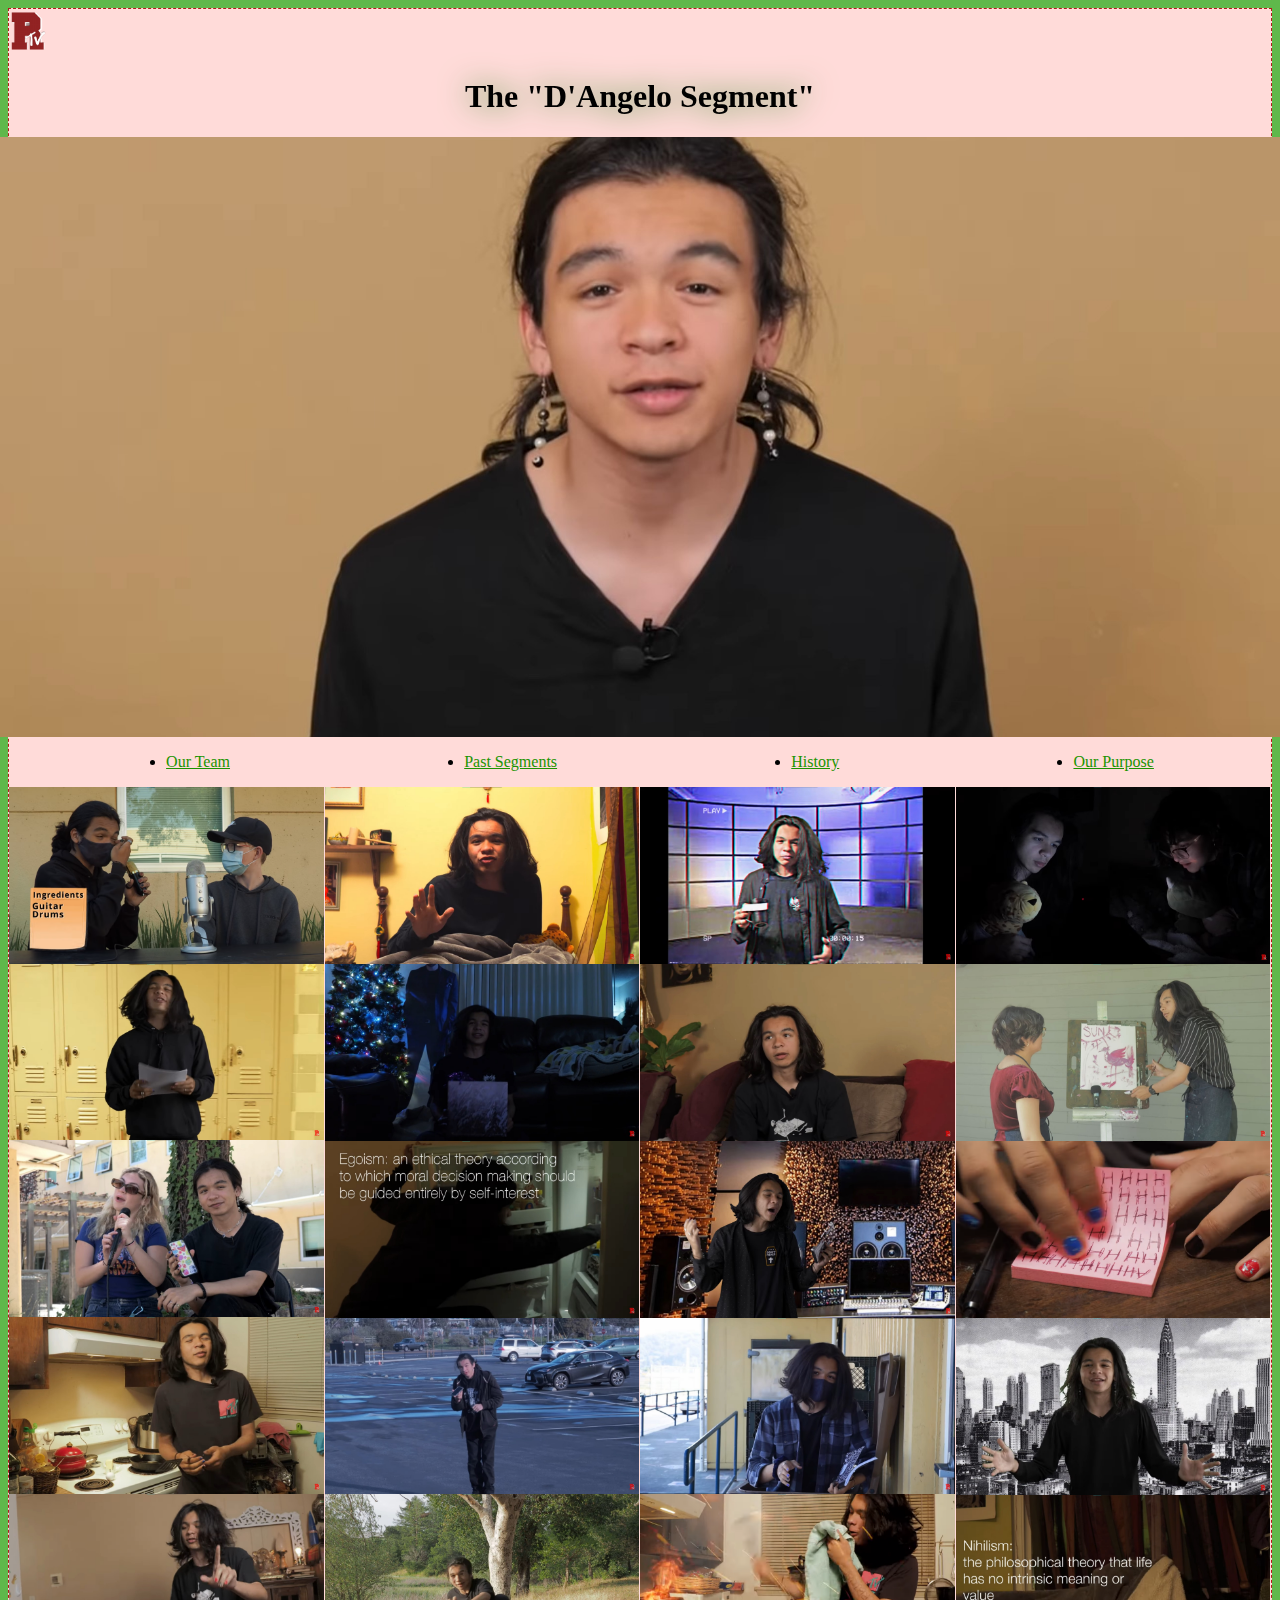
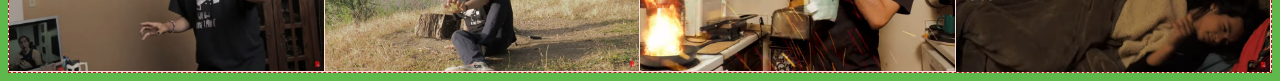
<file: index.html>
<!DOCTYPE html>
<html lang="en">

<head>
    <meta charset="UTF-8">
    <meta name="viewport" content="width=device-width, initial-scale=1.0">
    <title>The "D'Angelo Segment"</title>
    <link href="styles/main.css" rel="stylesheet">
    <link href="styles/overarching.css" rel="stylesheet"> 
</head>

<body>
    <div>
        <div>
            <img class="moving-rtv-logo" src="images/RtvLogo.png" alt="Redwood TV Logo">
        </div>
        <div class="flex flex-col"> <!--top of website-->
            <h1>The "D'Angelo Segment"</h1>
            <img id="banner" src="images/segmentImages/dloSegment1.jpg" alt="Image of D'Angelo"> <!--banner image-->
        </div>
        <ul id="page-list"> <!--list of pages-->
            <li><a href="/our-team.html">Our Team</a></li>
            <li><a href="/past-segments.html">Past Segments</a></li>
            <li><a href="/history.html">History</a></li>
            <li><a href="/our-purpose.html">Our Purpose</a></li>
        </ul>
        <div id="gallery-panel"> <!--Each div child of this one is a horizontal column with images of the D'Angelo segment-->
            <div class="main-gallery">
                <div class="no-border">
                    <img src="images/segmentImages/dloSegment2.png" alt="D'Angelo conducting an interview">
                    <img src="images/segmentImages/dloSegment3.jpg" alt="D'Angelo standing in front of lockers">
                    <img src="images/segmentImages/dloSegment4.jpg" alt="D'Angelo and Gabby in front of a tree">
                    <img src="images/segmentImages/dloSegment5.jpg" alt="D'Angelo in front of his stove">
                    <img src="images/segmentImages/dloSegment6.jpg" alt="D'Angelo holding up his pointer finger">
                </div>
            </div>
            <div class="main-gallery">
                <div class="no-border">
                    <img src="images/segmentImages/dloSegment7.jpg" alt="D'Angelo sitting up in bed">
                    <img src="images/segmentImages/dloSegment8.jpg" alt="D'Angelo on the living room floor on Christmas">
                    <img src="images/segmentImages/dloSegment9.jpg" alt="D'Angelo reaching into a fridge with the definition of Egoism above him">
                    <img src="images/segmentImages/dloSegment21.jpg" alt="D'Angelo in a parking lot">
                    <img src="images/segmentImages/dloSegment11.jpg" alt="D'Angelo sitting in front of a tree">
                </div>
            </div>
            <div class="main-gallery">
                <div class="no-border">
                    <img src="images/segmentImages/dloSegment12.jpg" alt="D'Angelo in front of an old game show type background">
                    <img src="images/segmentImages/dloSegment13.jpg" alt="D'Angelo on the couch">
                    <img src="images/segmentImages/dloSegment14.jpg" alt="D'Angelo in a music studio">
                    <img src="images/segmentImages/dloSegment15.jpg" alt="D'Angelo in a trash can">
                    <img src="images/segmentImages/dloSegment16.png" alt="D'Angelo putting out a fire in his egg cooking pan">
                </div>
            </div>
            <div class="main-gallery">
                <div class="no-border">
                    <img src="images/segmentImages/dloSegment17.jpg" alt="D'Angelo and Kim looking at screens in the dark">
                    <img src="images/segmentImages/dloSegment18.jpg" alt="D'Angelo and Kim talking in front of a painting">
                    <img src="images/segmentImages/dloSegment19.png" alt="D'Angelo writing AHHHHHHHHH on a post-it note">
                    <img src="images/segmentImages/dloSegment20.jpg" alt="D'Angelo in 1920s New York">
                    <img src="images/segmentImages/dloSegment10.jpg" alt="D'Angelo in bed with the definition of Nihilism above him">
                </div>
            </div>
        </div>
    </div>
    <!--maybe include a footer with all the pages and/or credits here if time-->
</body>

</html>
</file>
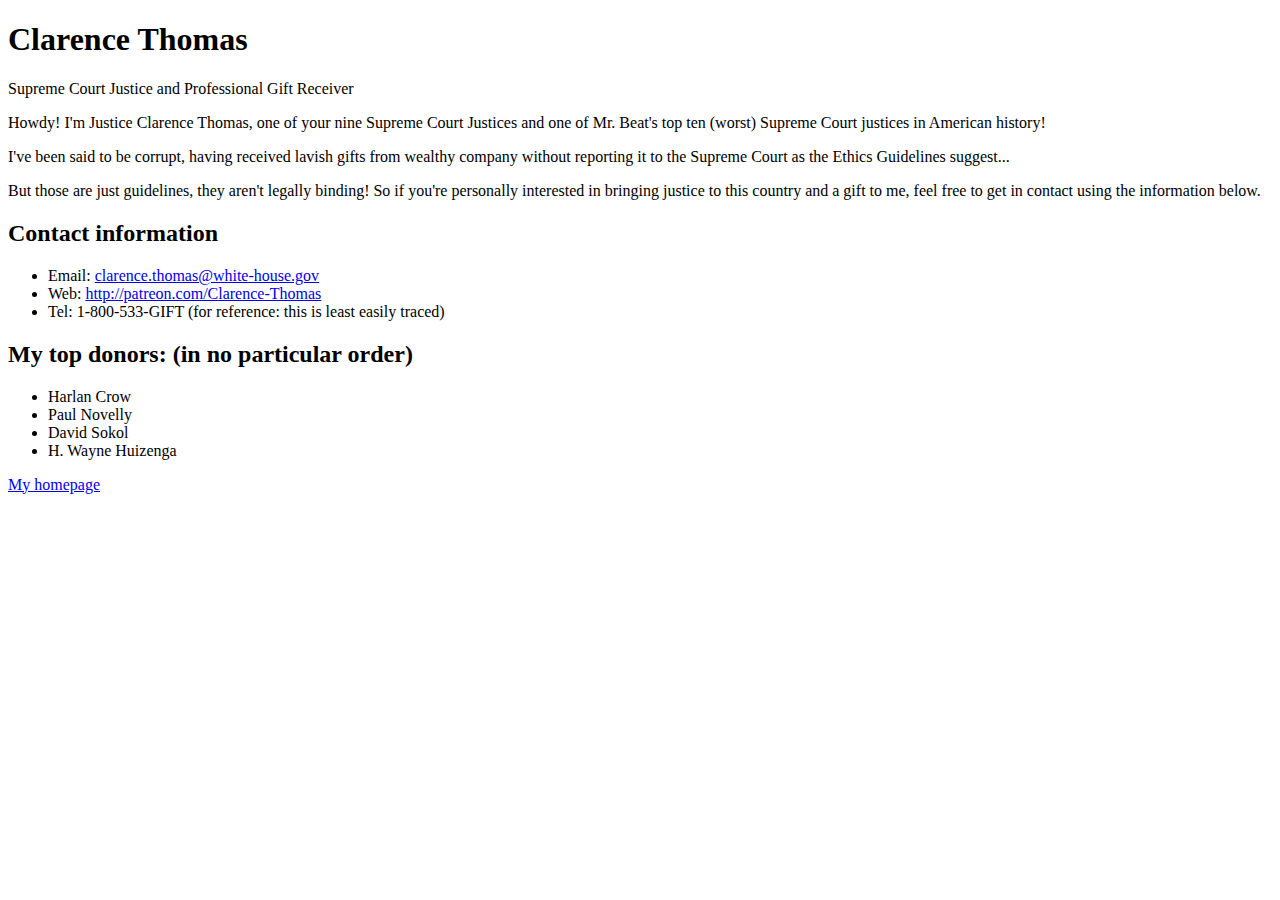
<file: about.html>
<!DOCTYPE html>
<html lang="en">
<head>
    <meta charset="UTF-8">
    <meta name="viewport" content="width=device-width, initial-scale=1.0">
    <title>About me</title>
    <link href="styles/main.css" rel="stylesheet">
</head>
<body>
    <h1>Clarence Thomas</h1>
    <div class="job-title">Supreme Court Justice and Professional Gift Receiver</div>
    <p>Howdy! I'm Justice Clarence Thomas, one of your nine Supreme Court Justices and one of Mr. Beat's top ten (worst) Supreme Court justices in American history!</p>
    
    <p>I've been said to be corrupt, having received lavish gifts from wealthy company without reporting it to the Supreme Court as the Ethics Guidelines suggest...</p>

    <p>But those are just guidelines, they aren't legally binding! So if you're personally interested in bringing justice to this country and a gift to me, feel free to get in contact using the information below.</p>
    
    <h2>Contact information</h2>
    <ul id="unordered-list">
      <li class="contact-list" id="top-list-item">Email: <a href="mailto:jane@example.com">clarence.thomas@white-house.gov</a></li>
      <li class="contact-list">Web: <a href="http://example.com">http://patreon.com/Clarence-Thomas</a></li>
      <li class="contact-list" id="bottom-list-item">Tel: 1-800-533-GIFT (for reference: this is least easily traced)</li>
    </ul>

    <h2>My top donors: (in no particular order)</h2>
    <ul id="ordered-list">
      <li class="donor-list" id="top-contact-item">Harlan Crow</li>
      <li class="donor-list">Paul Novelly</li>
      <li class="donor-list">David Sokol</li>
      <li class="donor-list" id="bottom-contact-item">H. Wayne Huizenga</li>
    </ul>
    <a href="/">My homepage</a>
</body>
</html>
</file>
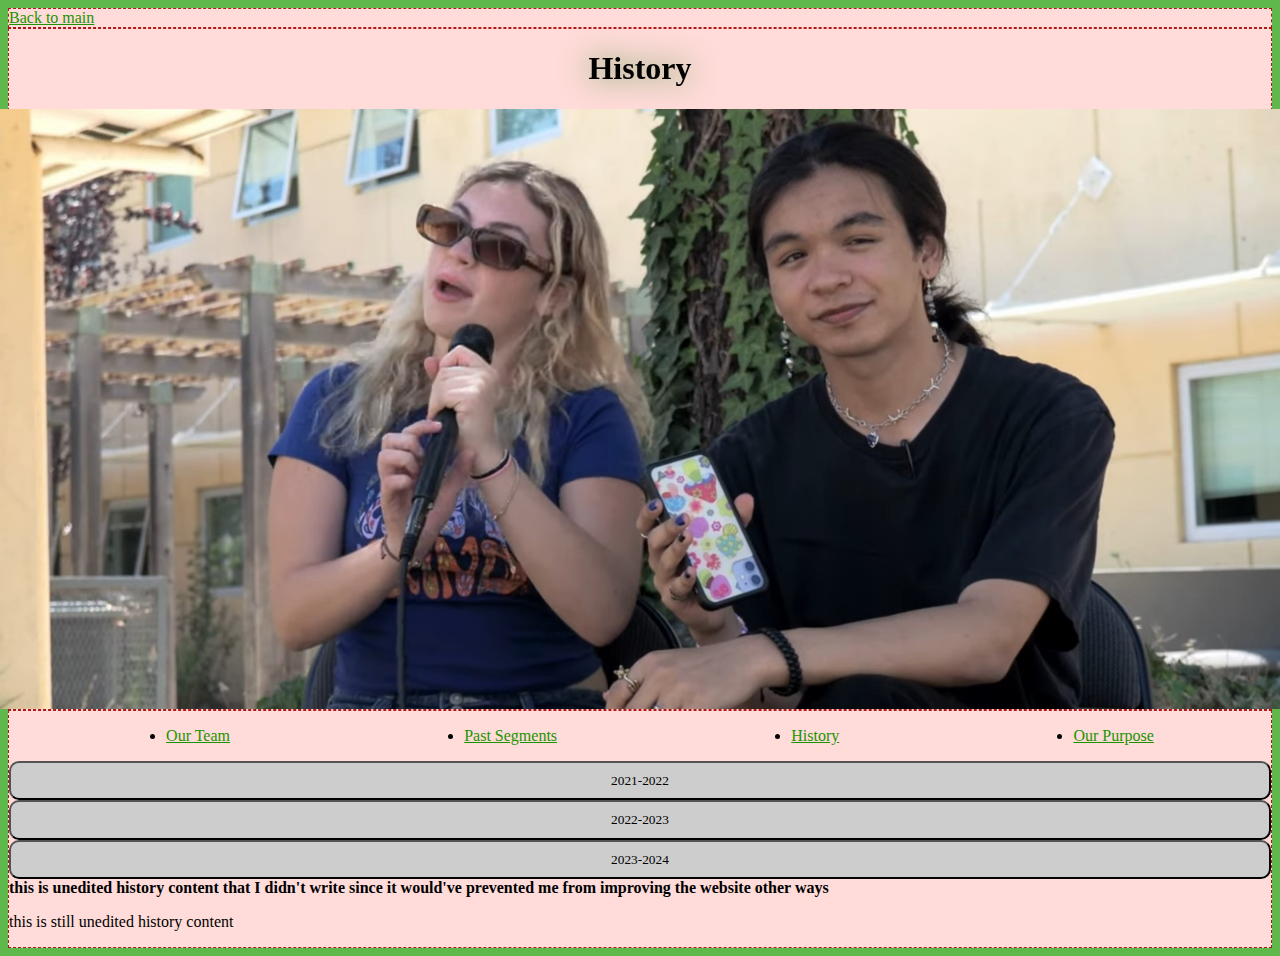
<file: history.html>
<!DOCTYPE html>
<html lang="en">

<head>
    <meta charset="UTF-8">
    <meta name="viewport" content="width=device-width, initial-scale=1.0">
    <title>History</title>
    <link href="styles/history.css" rel="stylesheet">
    <link href="styles/overarching.css" rel="stylesheet">
</head>
<body>
    <div>
        <a href="/index.html">Back to main</a> <!--return to main page-->
    </div>
    <div class="flex flex-col"> <!--top of website-->
        <h1>History</h1>
        <img id="banner" src="images/segmentImages/dloSegment4.jpg" alt="D'Angelo and Gabby in front of a tree"> <!--banner image-->
    </div>
    <div>
        <div>
            <ul id="page-list"> <!--list of pages-->
                <li><a href="/our-team.html">Our Team</a></li>
                <li><a href="/past-segments.html">Past Segments</a></li>
                <li><a href="/history.html">History</a></li>
                <li><a href="/our-purpose.html">Our Purpose</a></li>
            </ul>
        </div>
        <div id="history-buttons-div"> <!--this is the div that stores all of the history buttons-->
            <button class="history-buttons" id="2021Button">2021-2022</button>
            <button class="history-buttons" id="2022Button">2022-2023</button>
            <button class="history-buttons" id="2023Button">2023-2024</button>
        </div>
        <div id="history-content"> <!--this is the div that stores the history content that is changed in history.js-->
            <strong>this is unedited history content that I didn't write since it would've prevented me from improving the website other ways</strong>
            <p>this is still unedited history content</p>
        </div>
    </div>
    <script src="scripts/history.js"></script>
</body>
</html>
</file>
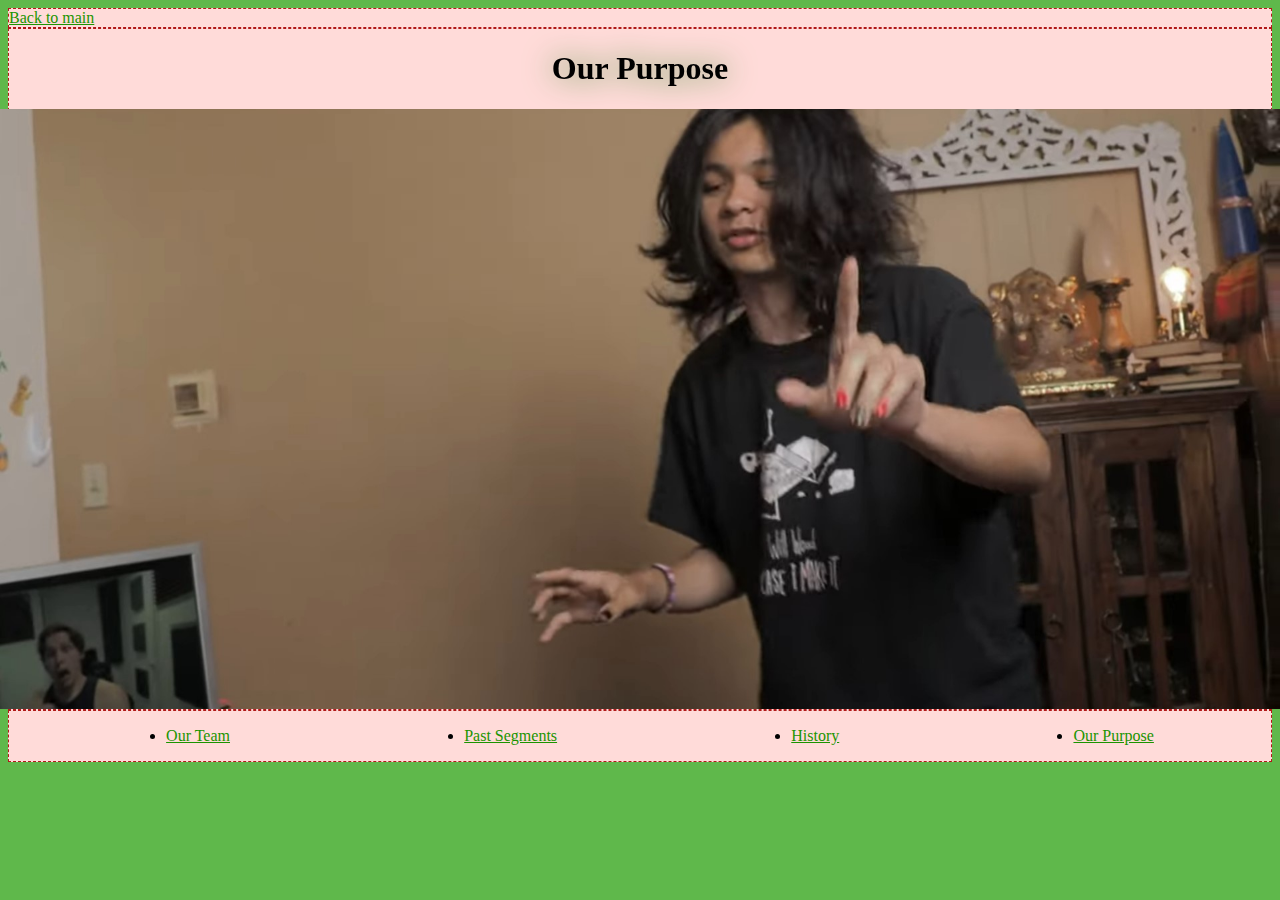
<file: our-purpose.html>
<!DOCTYPE html>
<html lang="en">

<head>
    <meta charset="UTF-8">
    <meta name="viewport" content="width=device-width, initial-scale=1.0">
    <title>Our Purpose</title>
    <link href="styles/main.css" rel="stylesheet">
    <link href="styles/overarching.css" rel="stylesheet">
</head>
<body>
    <div>
        <a href="/index.html">Back to main</a>
    </div>
    <div class="flex flex-col"> <!--top of website-->
        <h1>Our Purpose</h1>
        <img id="banner" src="images/segmentImages/dloSegment6.jpg" alt="D'Angelo holding up his pointer finger"> <!--banner image-->
    </div>
    <div>
        <ul id="page-list"> <!--list of pages-->
            <li><a href="/our-team.html">Our Team</a></li>
            <li><a href="/past-segments.html">Past Segments</a></li>
            <li><a href="/history.html">History</a></li>
            <li><a href="/our-purpose.html">Our Purpose</a></li>
        </ul>
    </div>
</body>
</html>
</file>
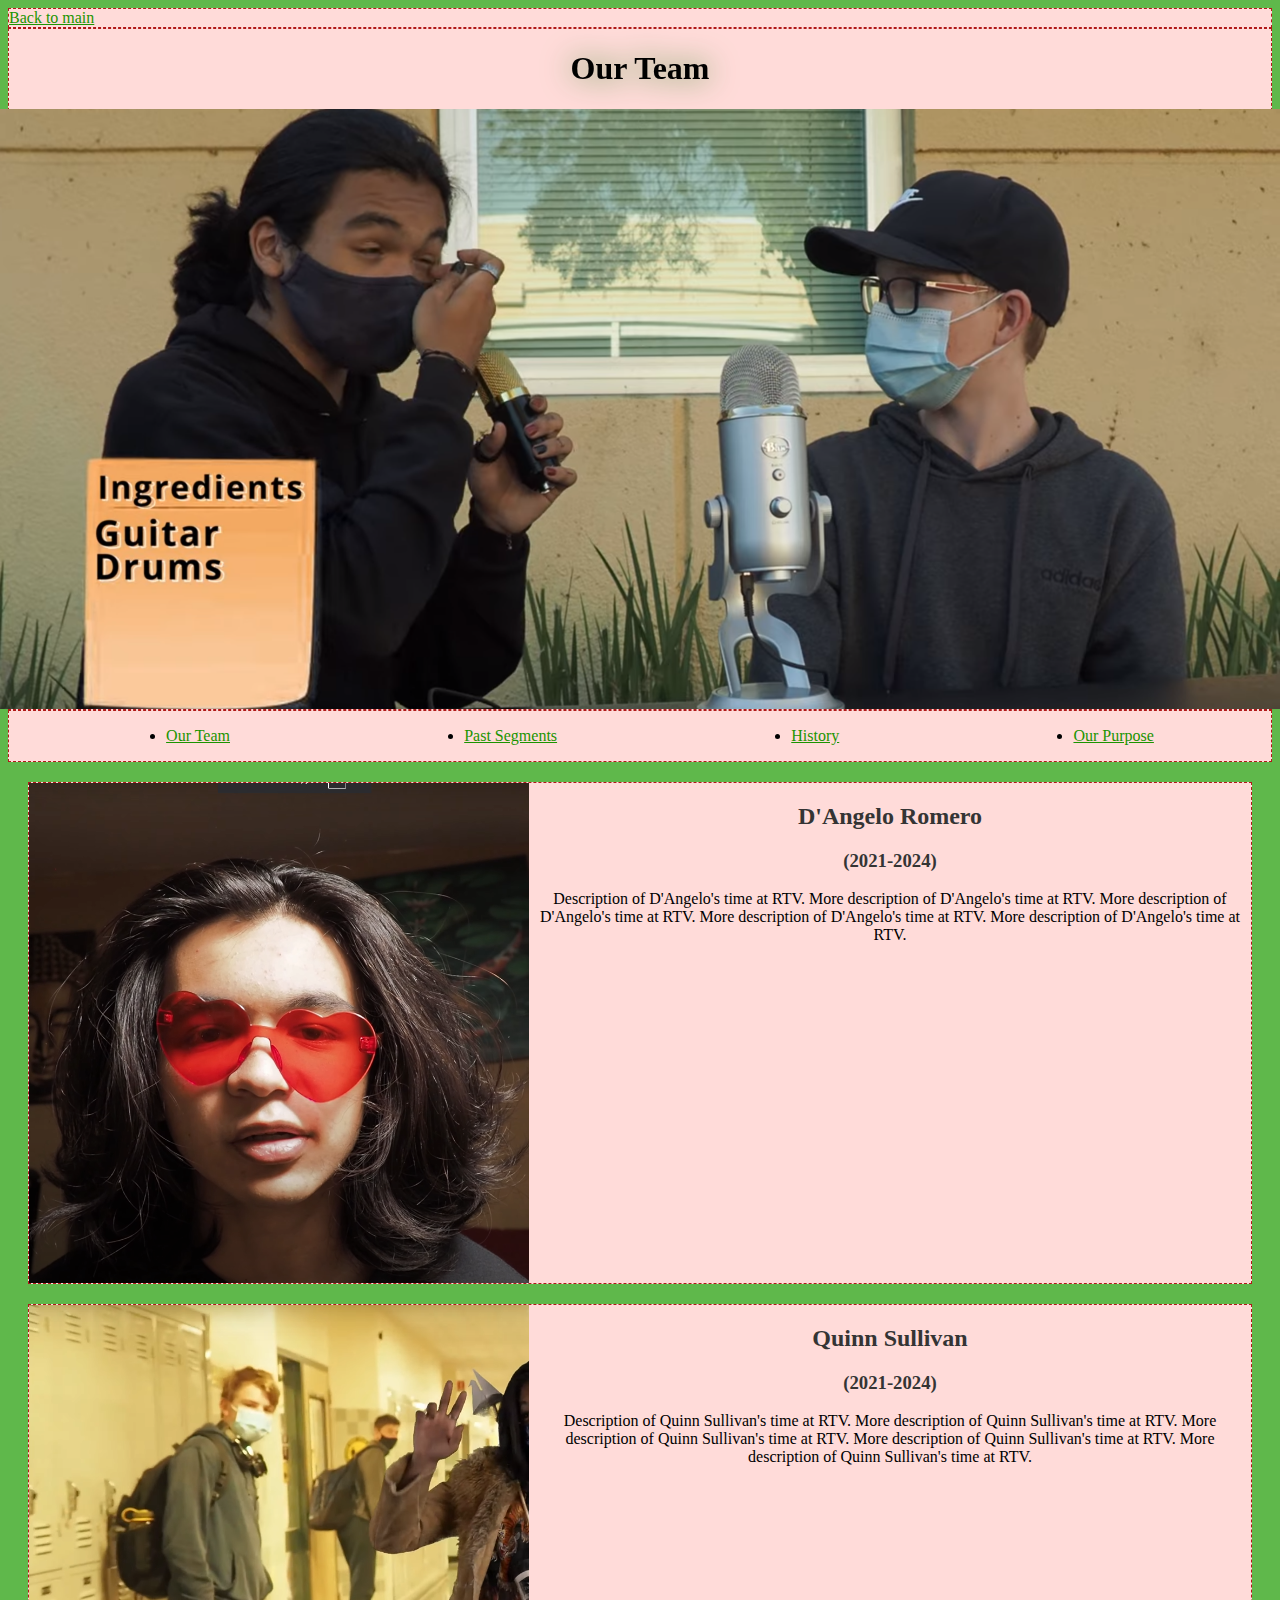
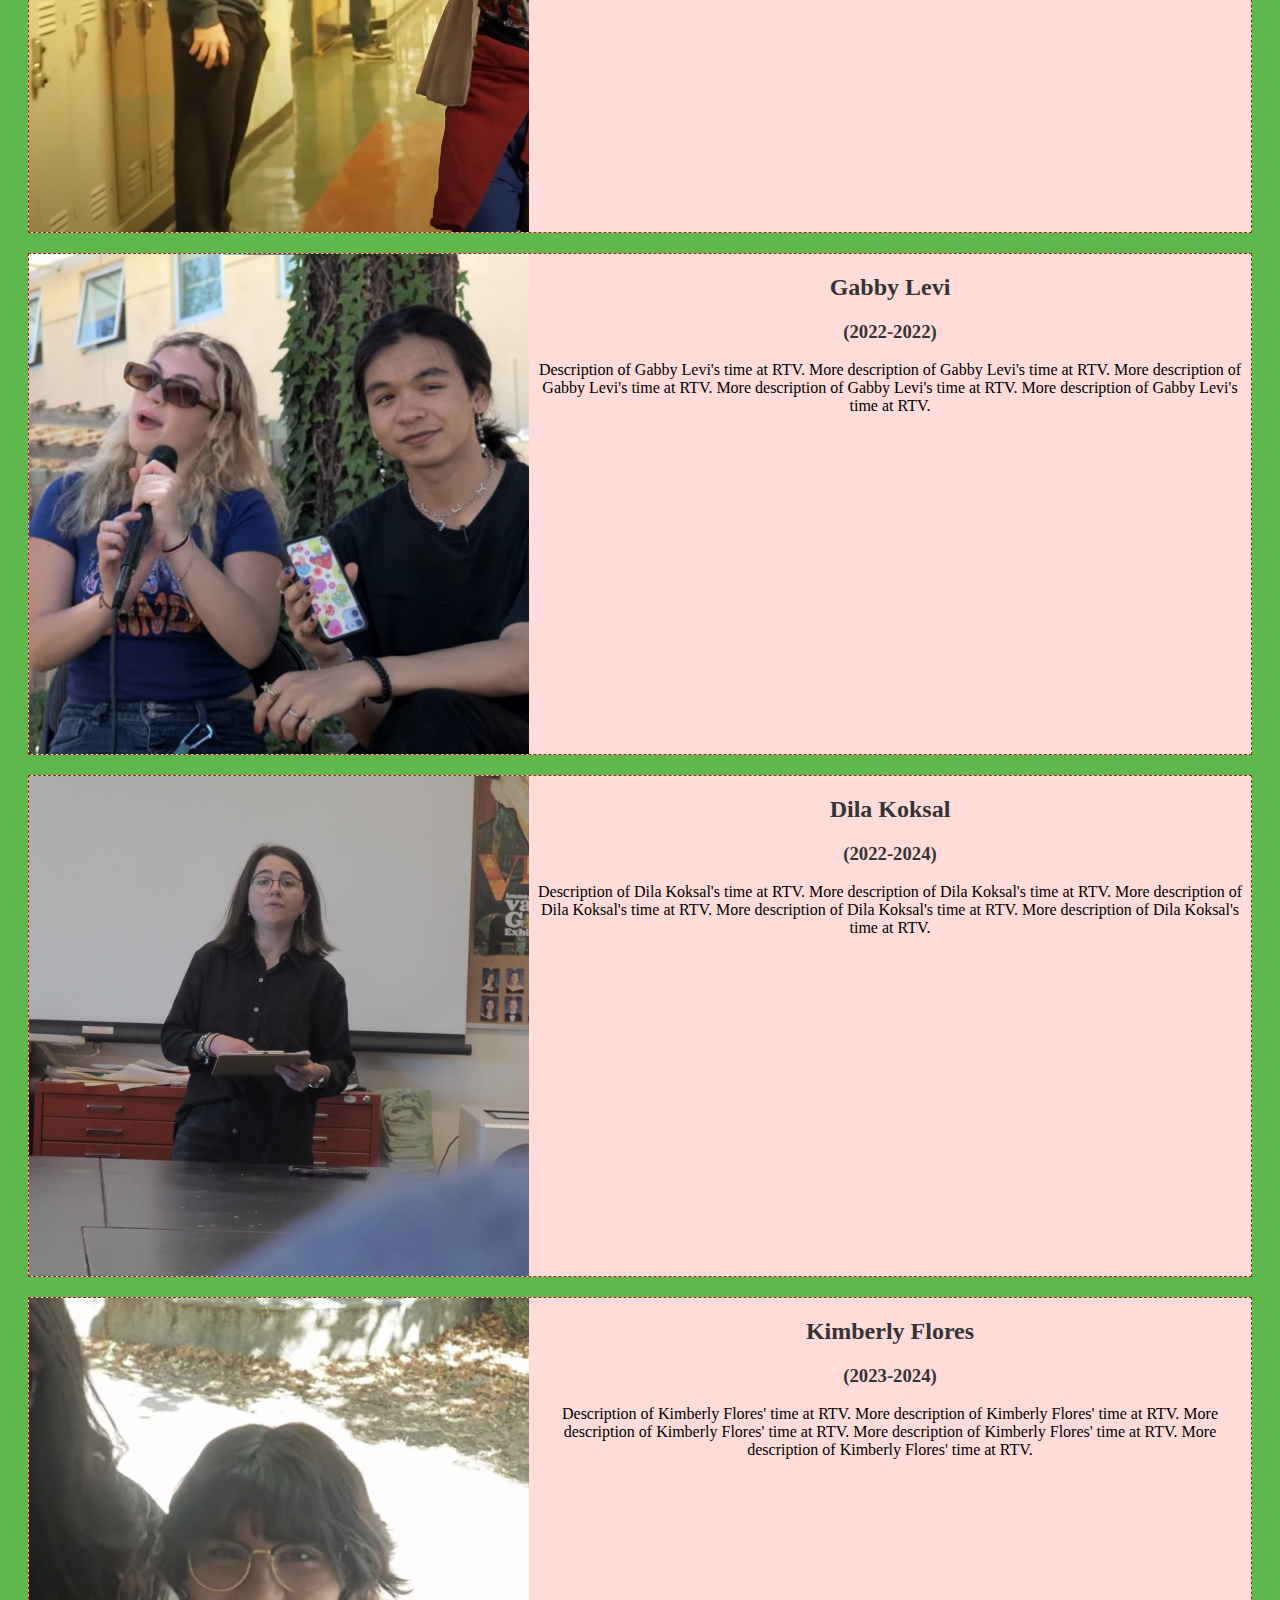
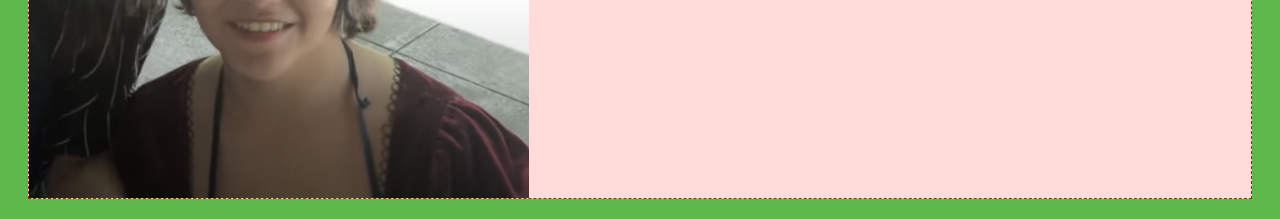
<file: our-team.html>
<!DOCTYPE html>
<html lang="en">

<head>
    <meta charset="UTF-8">
    <meta name="viewport" content="width=device-width, initial-scale=1.0">
    <title>Our Team</title>
    <link href="styles/our-team.css" rel="stylesheet">
    <link href="styles/overarching.css" rel="stylesheet">
</head>
<body>
    <div>
        <a href="/index.html">Back to main</a>
    </div>
    <div class="flex flex-col"> <!--top of website-->
        <h1>Our Team</h1>
        <img id="banner" src="images/segmentImages/dloSegment2.png" alt="D'Angelo conducting an interview"> <!--banner image-->
    </div>
    <div>
        <ul id="page-list"> <!--list of pages-->
            <li><a href="/our-team.html">Our Team</a></li>
            <li><a href="/past-segments.html">Past Segments</a></li>
            <li><a href="/history.html">History</a></li>
            <li><a href="/our-purpose.html">Our Purpose</a></li>
        </ul>
    </div>
    <div class="profile"> <!--each of these divs with the class "profile" has a picture of the person on the left with their name,-->
                          <!--dates of involvement, and description on the right-->
        <img class="profile-picture" src="images/segmentImages/dloProfile.png" alt="Profile picture of D'Angelo Romero">
        <div>
            <h2>D'Angelo Romero</h2>
            <h3>(2021-2024)</h3>
            <p>Description of D'Angelo's time at RTV. More description of D'Angelo's time at RTV. More description of D'Angelo's time at RTV. More description of D'Angelo's time at RTV. More description of D'Angelo's time at RTV. </p>
        </div>
    </div>
    <div class="profile">
        <img id="quinn-profile" src="images/segmentImages/quinnProfile.png" alt="Profile picture of Quinn Sullivan">
        <div>
            <h2>Quinn Sullivan</h2>
            <h3>(2021-2024)</h3>
            <p>Description of Quinn Sullivan's time at RTV. More description of Quinn Sullivan's time at RTV. More description of Quinn Sullivan's time at RTV. More description of Quinn Sullivan's time at RTV. More description of Quinn Sullivan's time at RTV. </p>
        </div>
    </div>
    <div class="profile">
        <img class="profile-picture" src="images/segmentImages/dloSegment4.jpg" alt="Profile picture of Gabby Levi">
        <div>
            <h2>Gabby Levi</h2>
            <h3>(2022-2022)</h3>
            <p>Description of Gabby Levi's time at RTV. More description of Gabby Levi's time at RTV. More description of Gabby Levi's time at RTV. More description of Gabby Levi's time at RTV. More description of Gabby Levi's time at RTV.</p>
        </div>
    </div>
    <div class="profile">
        <img class="profile-picture" src="images/segmentImages/dilaProfile.png" alt="Profile Picture of Dila Koksal">
        <div>
            <h2>Dila Koksal</h2>
            <h3>(2022-2024)</h3>
            <p>Description of Dila Koksal's time at RTV. More description of Dila Koksal's time at RTV. More description of Dila Koksal's time at RTV. More description of Dila Koksal's time at RTV. More description of Dila Koksal's time at RTV. </p>
        </div>
    </div>
    <div class="profile">
        <img class="profile-picture" src="images/segmentImages/kimProfile.png" alt="Profile Picture of Kimberly Flores">
        <div>
            <h2>Kimberly Flores</h2>
            <h3>(2023-2024)</h3>
            <p>Description of Kimberly Flores' time at RTV. More description of Kimberly Flores' time at RTV. More description of Kimberly Flores' time at RTV. More description of Kimberly Flores' time at RTV. More description of Kimberly Flores' time at RTV. </p>
        </div>
    </div>
</body>
</html>
</file>
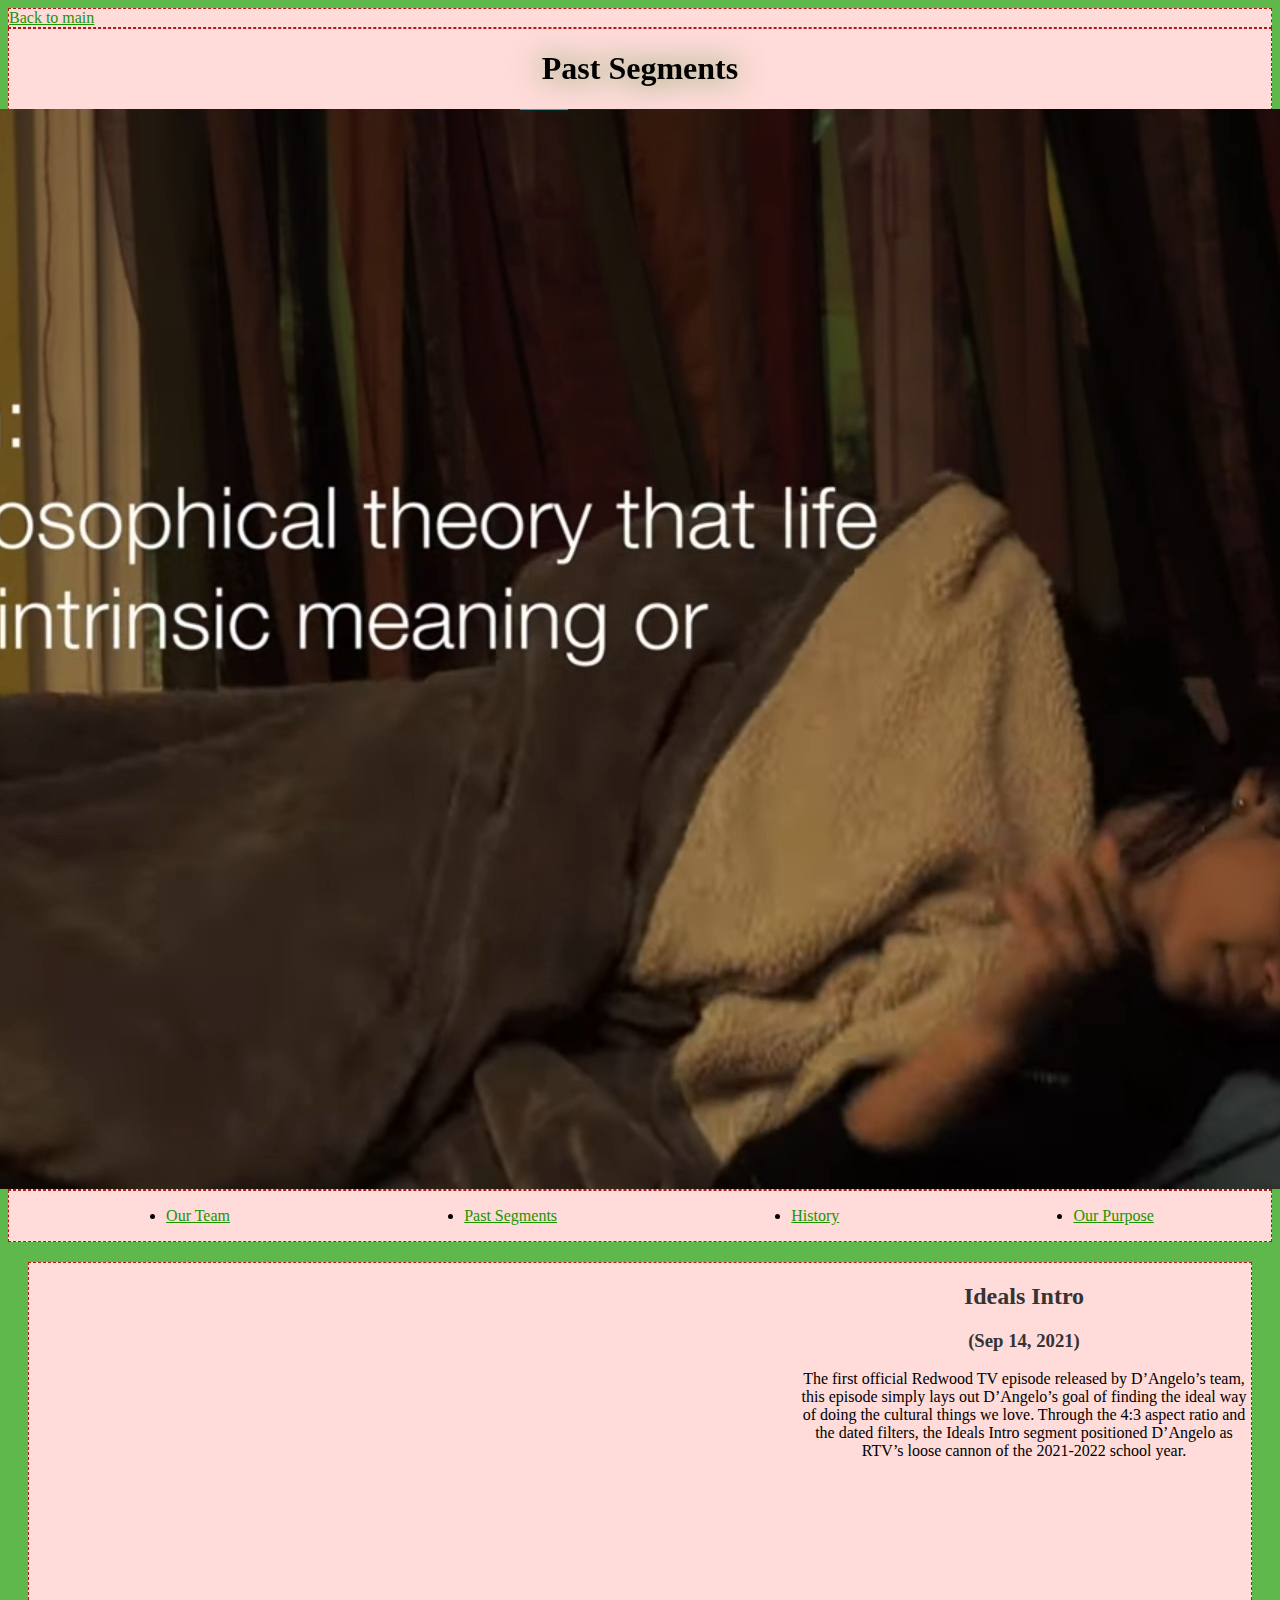
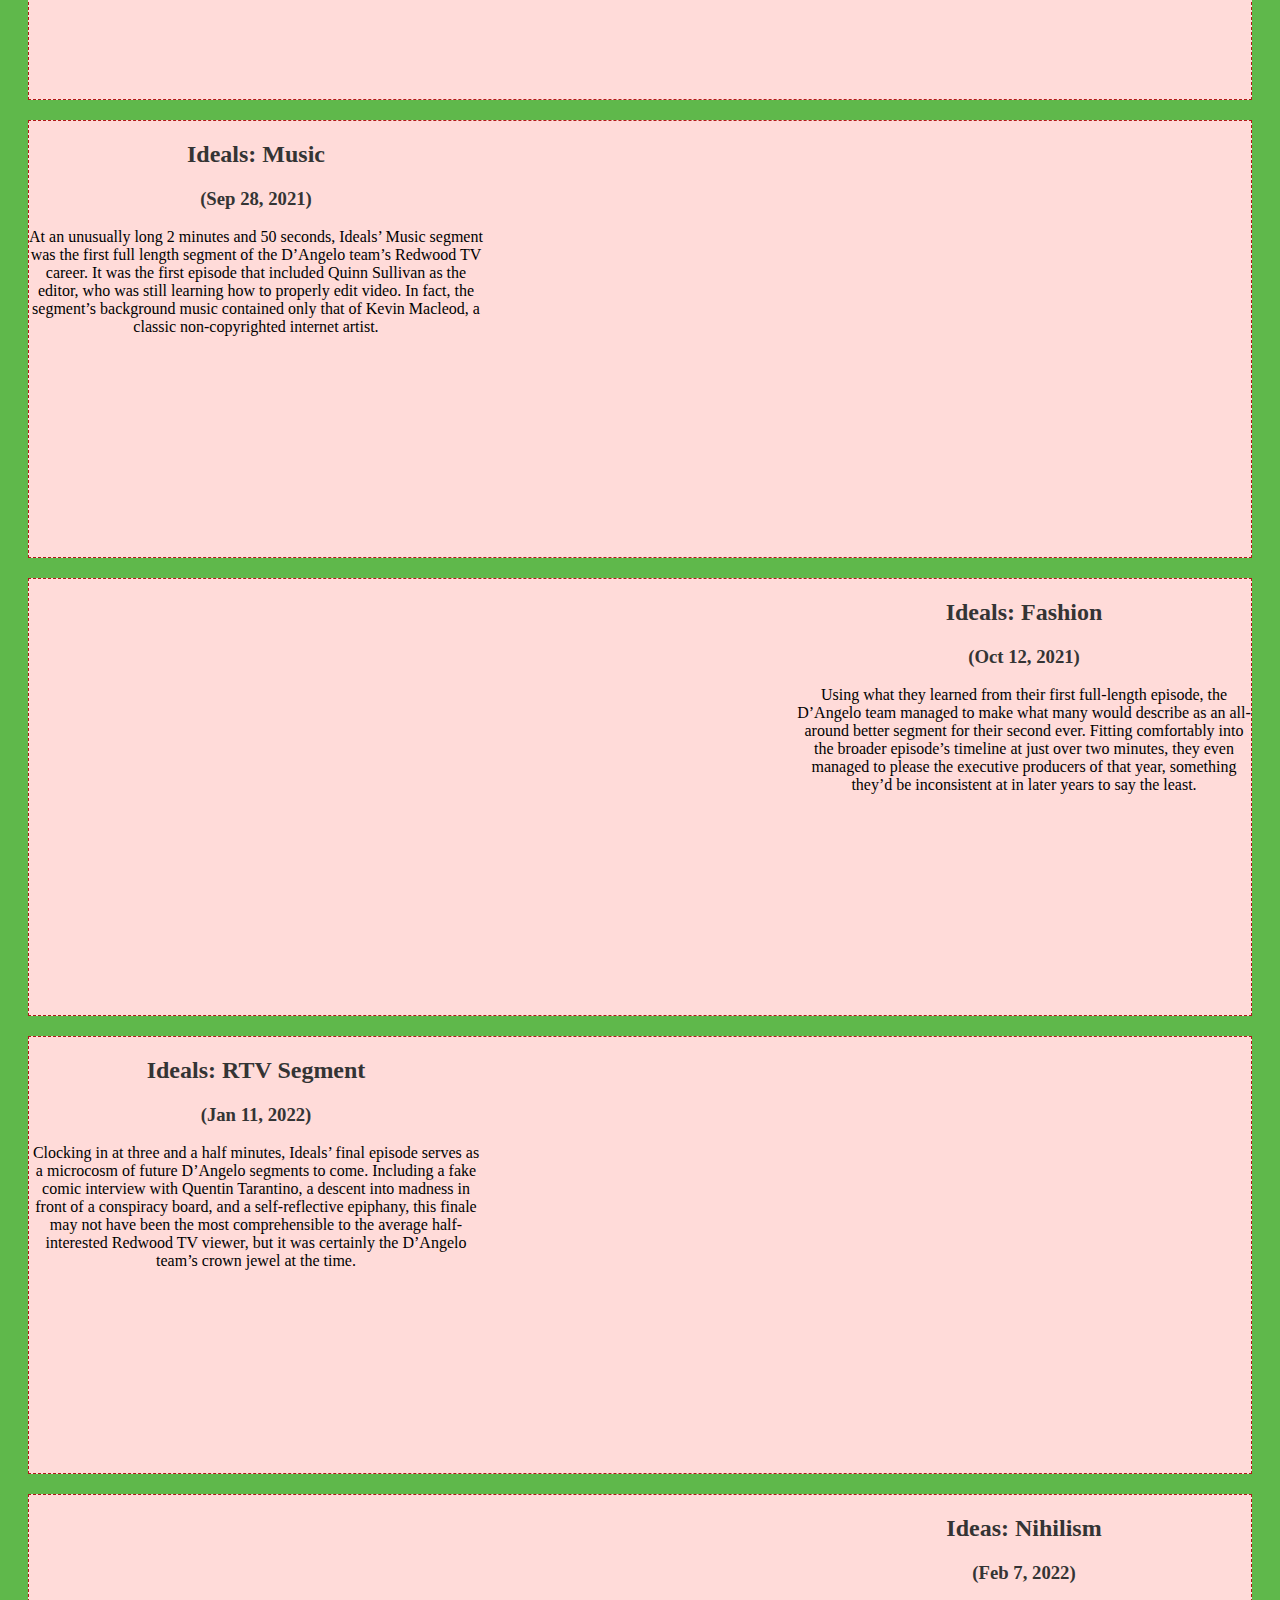
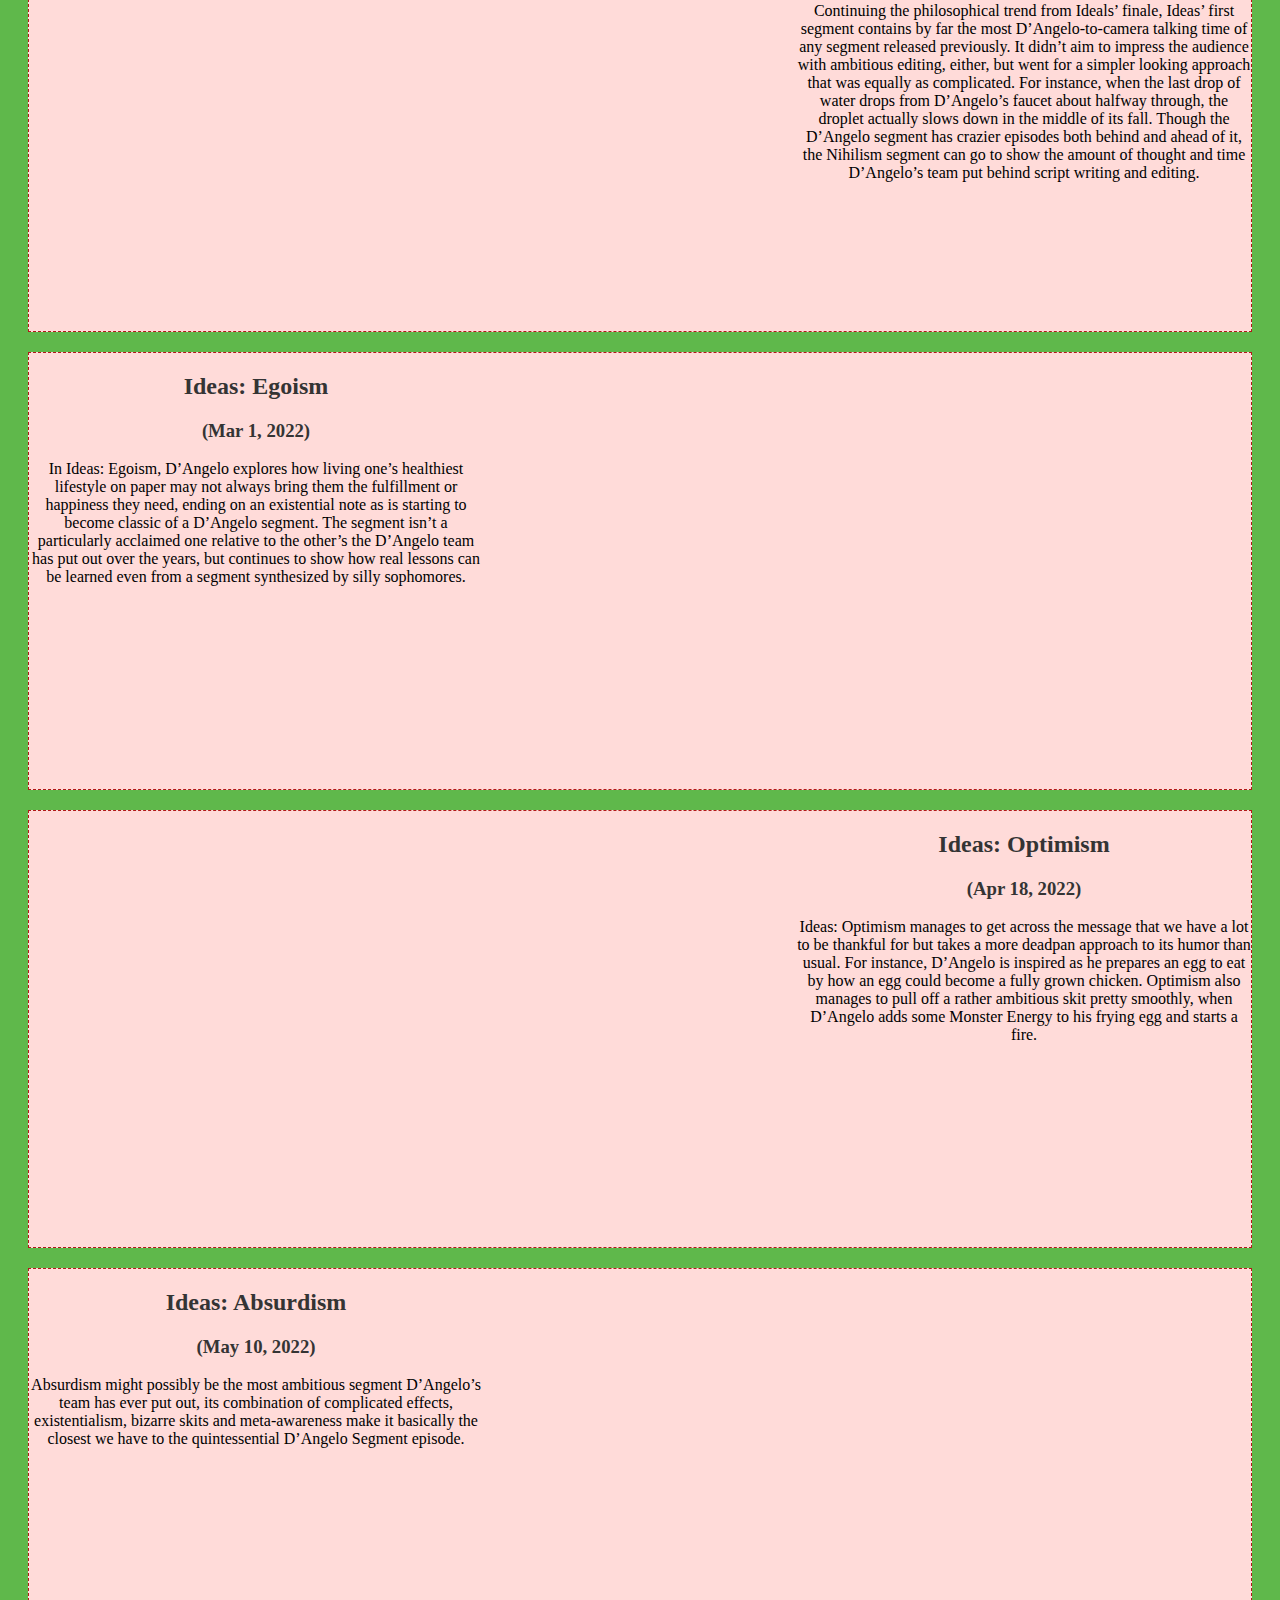
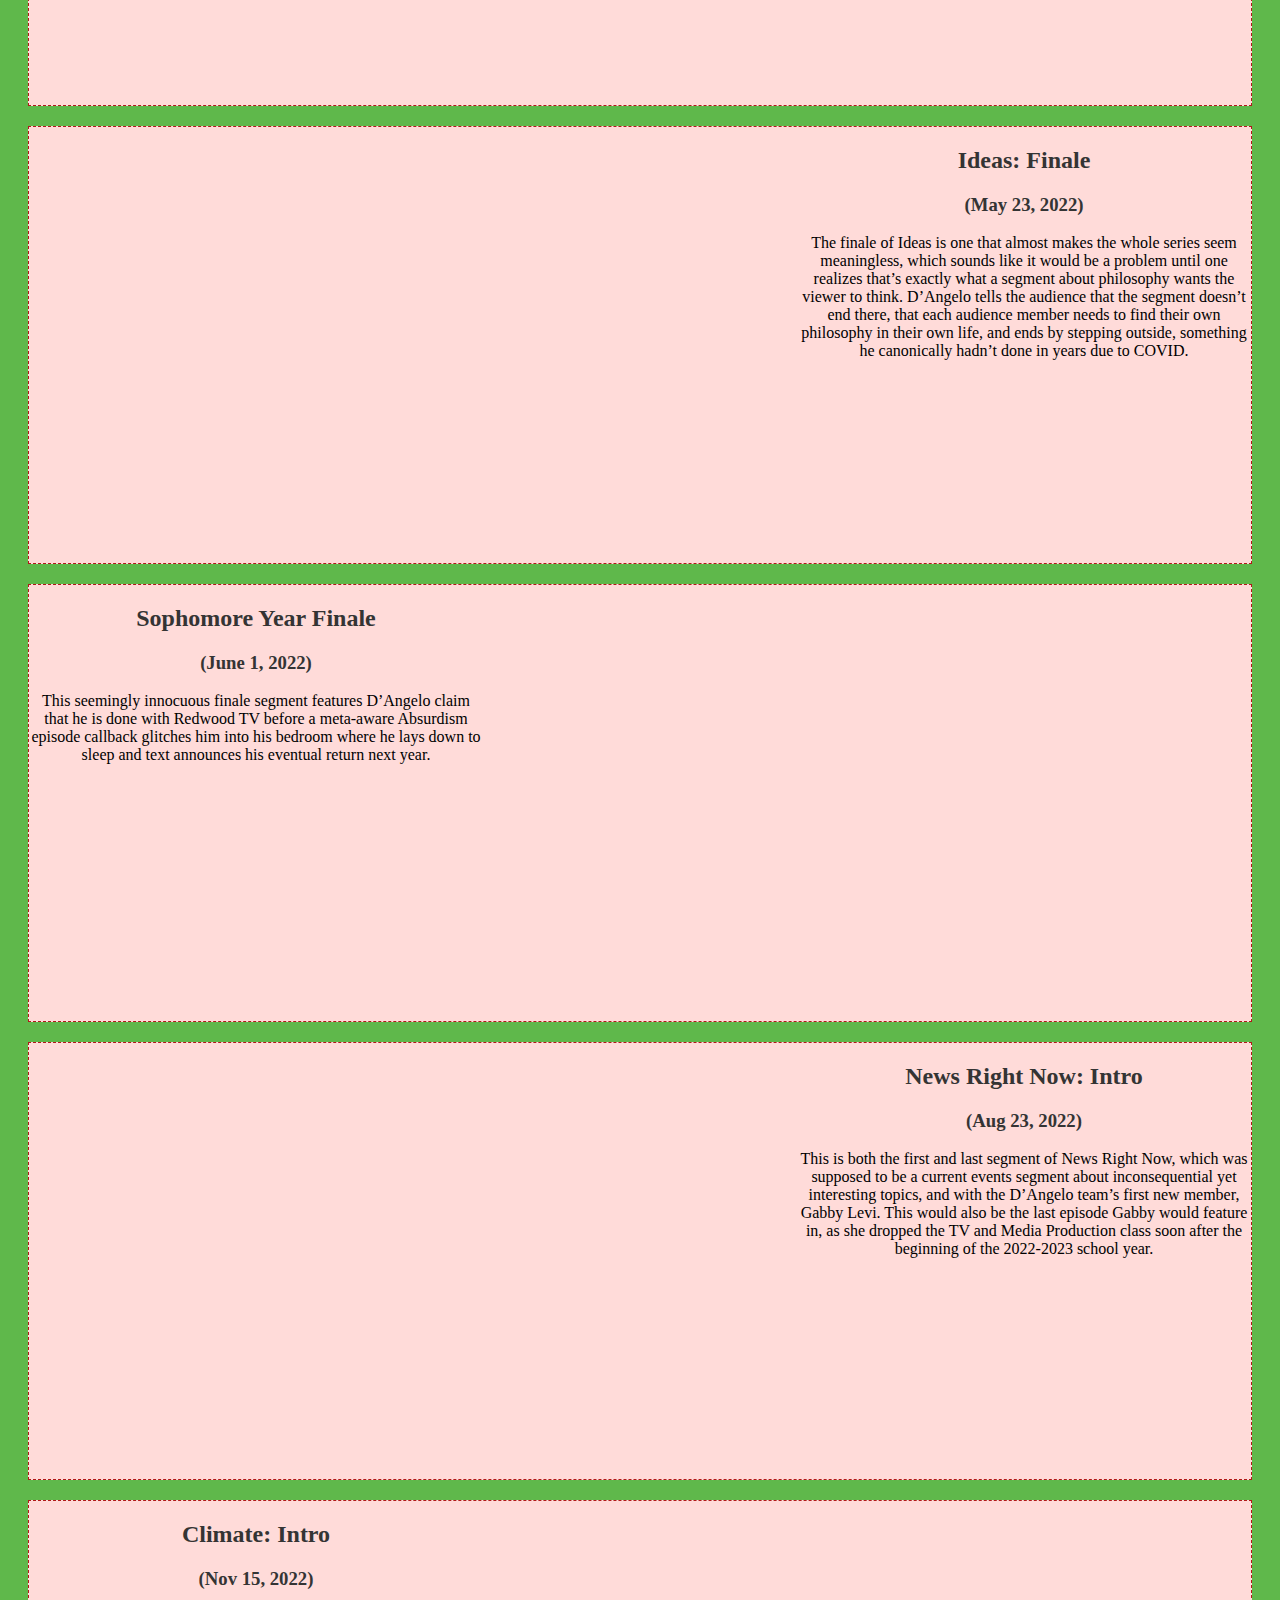
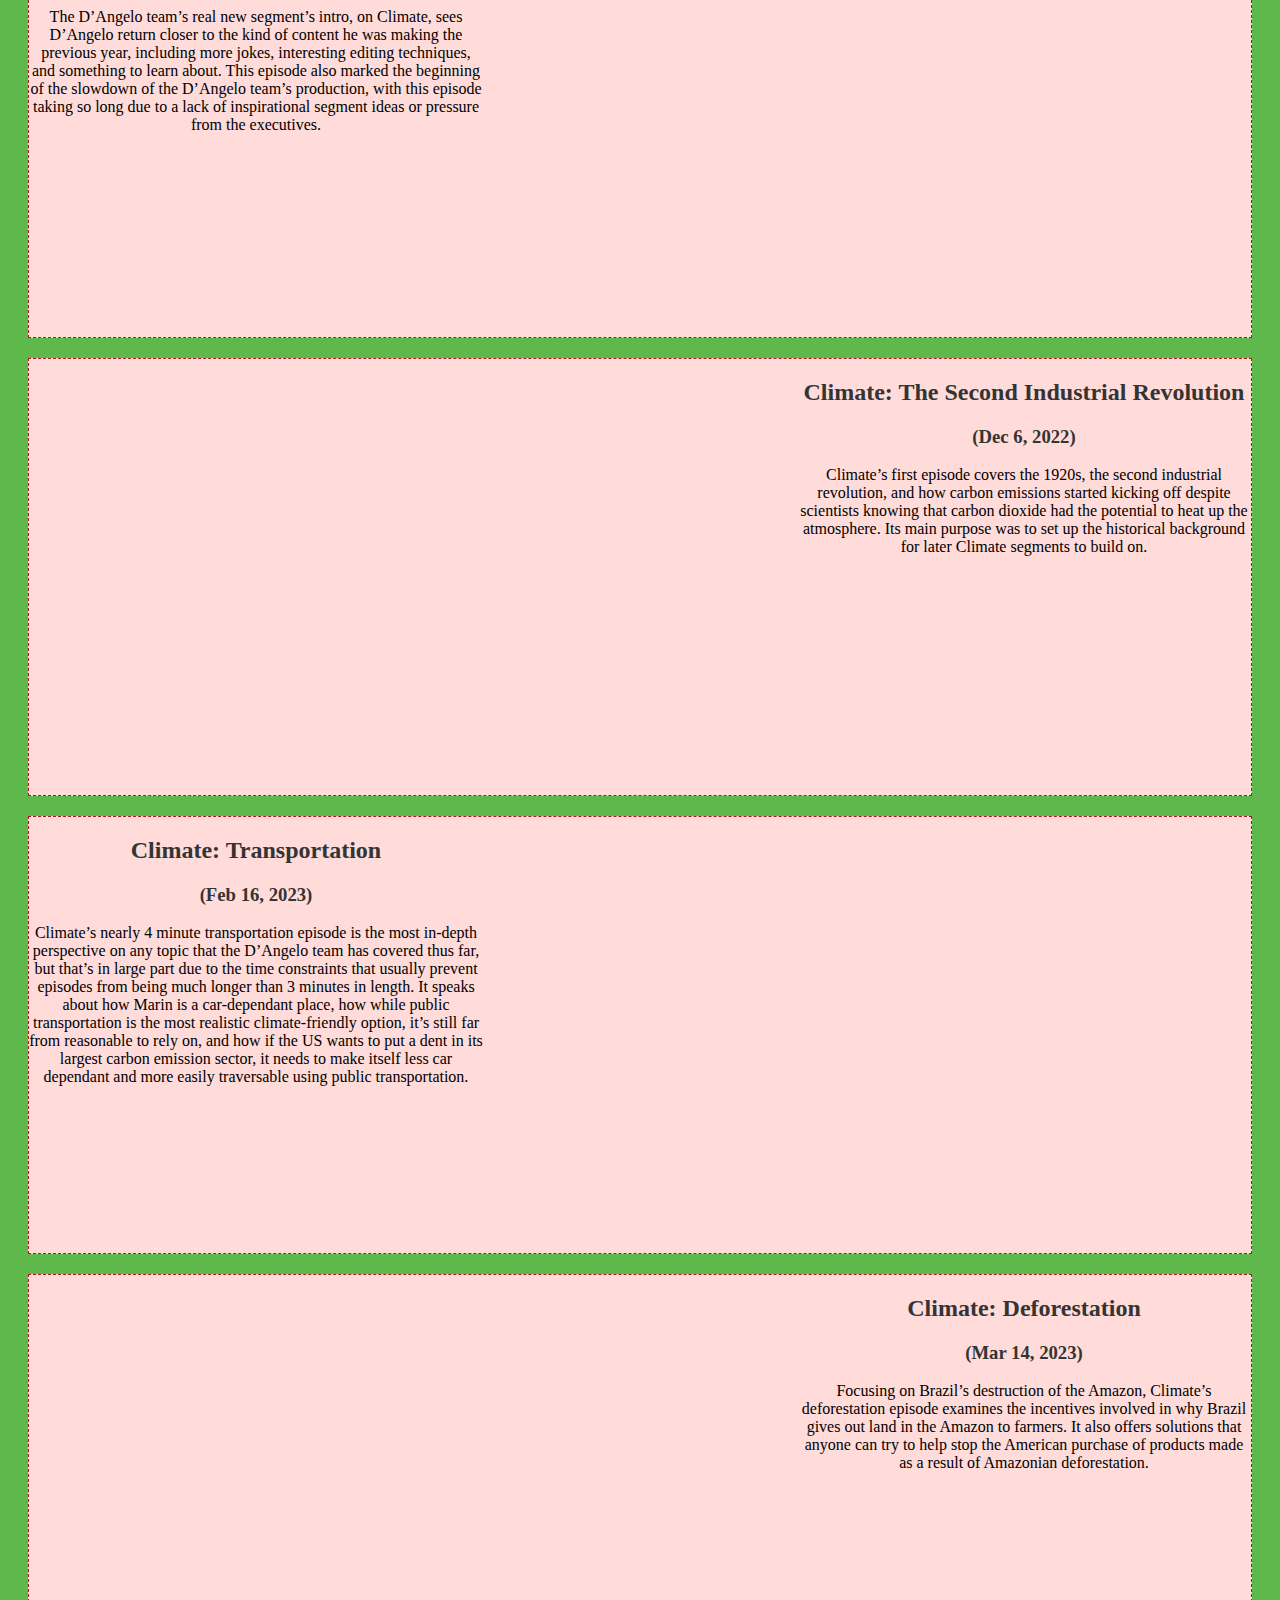
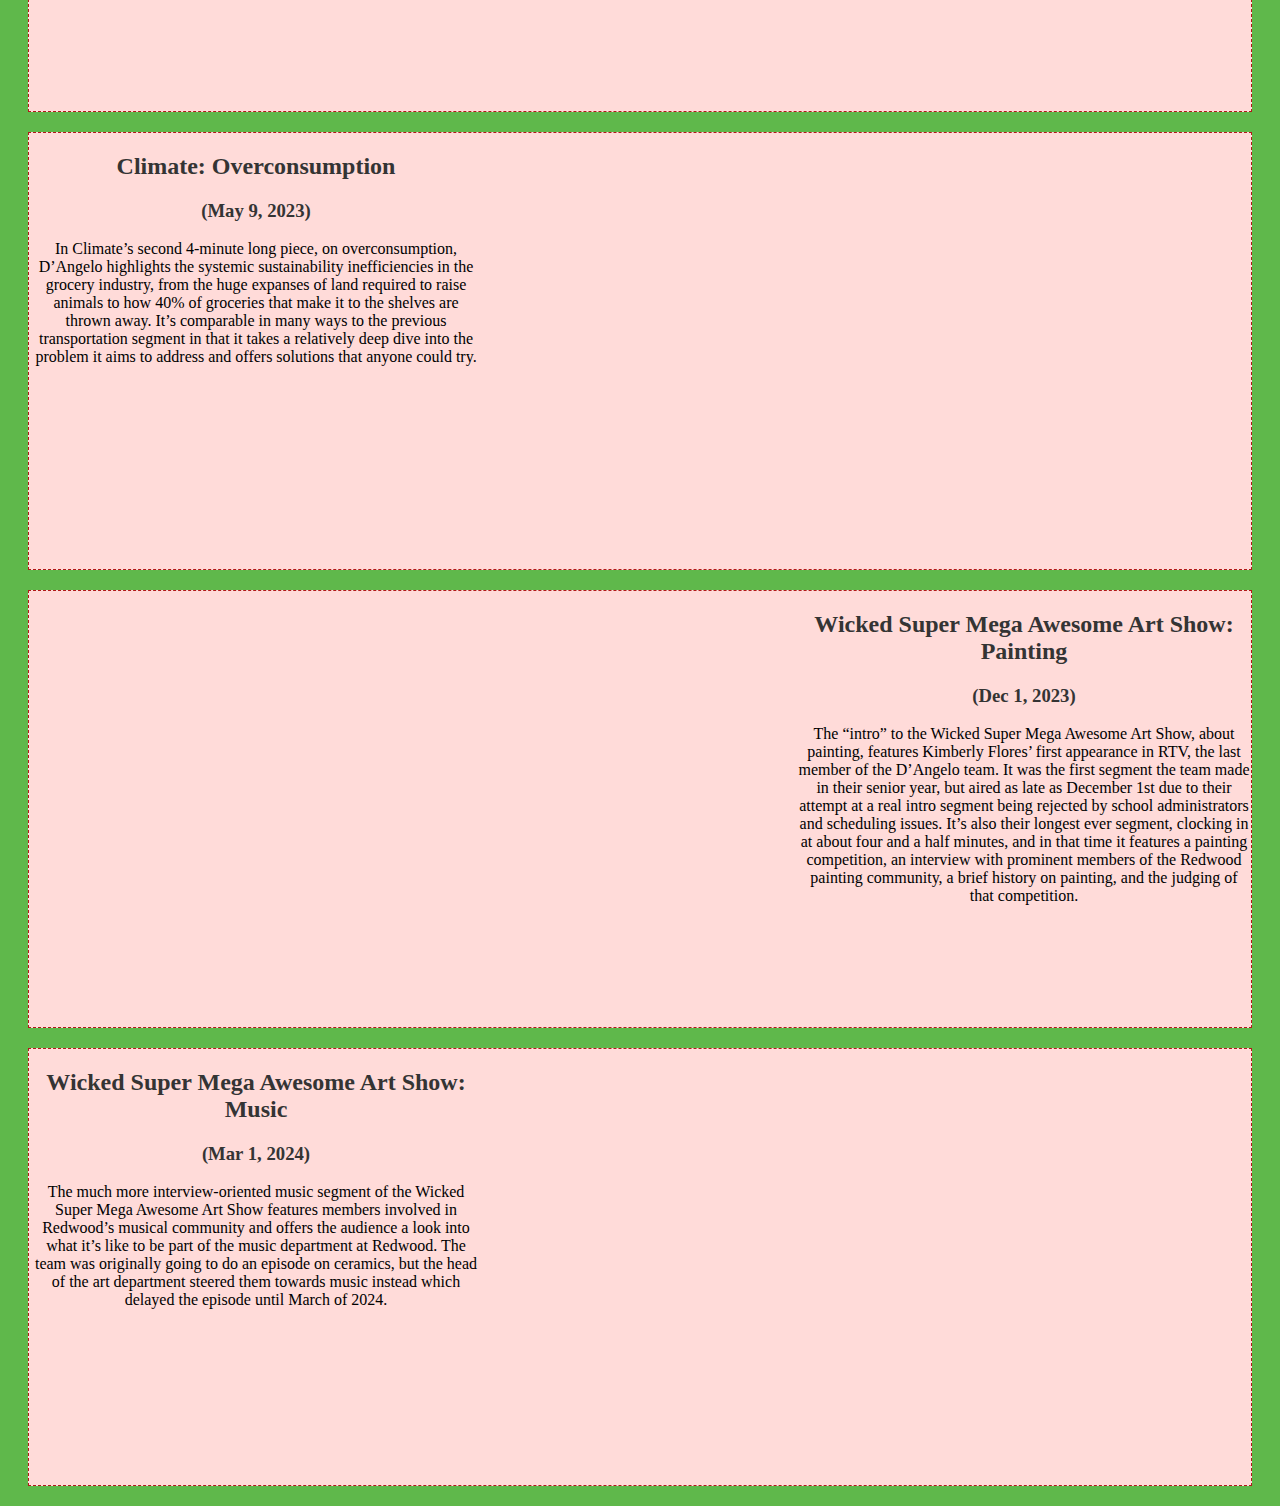
<file: past-segments.html>
<!DOCTYPE html>
<html lang="en">

<head>
    <meta charset="UTF-8">
    <meta name="viewport" content="width=device-width, initial-scale=1.0">
    <title>Past Segments</title>
    <link href="styles/past-segments.css" rel="stylesheet">
    <link href="styles/overarching.css" rel="stylesheet">
</head>
<body>
    <div>
        <a href="/index.html">Back to main</a>
    </div>
    <div class="flex flex-col"> <!--top of website-->
        <h1>Past Segments</h1>
        <img id="banner" src="images/segmentImages/dloSegment10.jpg" alt="D'Angelo in bed"> <!--banner image-->
    </div>
    <div>
        <ul id="page-list"> <!--list of pages-->
            <li><a href="/our-team.html">Our Team</a></li>
            <li><a href="/past-segments.html">Past Segments</a></li>
            <li><a href="history.html">History</a></li>
            <li><a href="/our-purpose.html">Our Purpose</a></li>
        </ul>
    </div>
    <div class="segment-section left"> <!--class "segment-section" means it's a div that houses a full segment's worth of material-->
                                       <!--class "left" means that the video is displayed on the left, while right is the opposite-->
        <div>
            <iframe src="https://www.youtube.com/embed/SM772UODAXQ?si=JdX05Lrfoi0YmLsr&amp;start=85" 
            alt="D'Angelo's first segment" frameborder="0" 
            allow="accelerometer; autoplay; clipboard-write; encrypted-media; gyroscope; picture-in-picture; web-share" 
            referrerpolicy="strict-origin-when-cross-origin" allowfullscreen></iframe>
        </div>
        <div>
            <h2>Ideals Intro</h2>
            <h3>(Sep 14, 2021)</h3>
            <p>The first official Redwood TV episode released by D’Angelo’s team, this episode simply lays out D’Angelo’s 
                goal of finding the ideal way of doing the cultural things we love. Through the 4:3 aspect ratio and the 
                dated filters, the Ideals Intro segment positioned D’Angelo as RTV’s loose cannon of the 2021-2022 school 
                year. </p>
        </div>
    </div>
    <div class="segment-section right">
        <div>
            <iframe src="https://www.youtube.com/embed/maGBhm704Cs?si=l7G6sG1lhmjLAUqa&amp;start=203" 
            alt="Ideals: Music" frameborder="0" 
            allow="accelerometer; autoplay; clipboard-write; encrypted-media; gyroscope; picture-in-picture; web-share" 
            referrerpolicy="strict-origin-when-cross-origin" allowfullscreen></iframe>
        </div>
        <div>
            <h2>Ideals: Music</h2>
            <h3>(Sep 28, 2021)</h3>
            <p>At an unusually long 2 minutes and 50 seconds, Ideals’ Music segment was the first full length segment of the 
                D’Angelo team’s Redwood TV career. It was the first episode that included Quinn Sullivan as the editor, who 
                was still learning how to properly edit video. In fact, the segment’s background music contained only that of 
                Kevin Macleod, a classic non-copyrighted internet artist.</p>
        </div>
    </div>
    <div class="segment-section left">
        <div>
            <iframe src="https://www.youtube.com/embed/PN4vtZYtWZ8?si=Zlcyb6MI6z7h_cAM&amp;start=187" 
            alt="Ideals: Fashion" frameborder="0" 
            allow="accelerometer; autoplay; clipboard-write; encrypted-media; gyroscope; picture-in-picture; web-share" 
            referrerpolicy="strict-origin-when-cross-origin" allowfullscreen></iframe>
        </div>
        <div>
            <h2>Ideals: Fashion</h2>
            <h3>(Oct 12, 2021)</h3>
            <p>Using what they learned from their first full-length episode, the D’Angelo team managed to make what many would 
                describe as an all-around better segment for their second ever. Fitting comfortably into the broader episode’s 
                timeline at just over two minutes, they even managed to please the executive producers of that year, something 
                they’d be inconsistent at in later years to say the least.</p>
        </div>
    </div>
    <div class="segment-section right">
        <div>
            <iframe src="https://www.youtube.com/embed/Z8_BxXvMOP8?si=hriP7zPgzuB4vjby&amp;start=59" 
            title="YouTube video player" frameborder="0" 
            allow="accelerometer; autoplay; clipboard-write; encrypted-media; gyroscope; picture-in-picture; web-share" 
            referrerpolicy="strict-origin-when-cross-origin" allowfullscreen></iframe>
        </div>
        <div>
            <h2>Ideals: RTV Segment</h2>
            <h3>(Jan 11, 2022)</h3>
            <p>Clocking in at three and a half minutes, Ideals’ final episode serves as a microcosm of future D’Angelo segments 
                to come. Including a fake comic interview with Quentin Tarantino, a descent into madness in front of a conspiracy 
                board, and a self-reflective epiphany, this finale may not have been the most comprehensible to the average 
                half-interested Redwood TV viewer, but it was certainly the D’Angelo team’s crown jewel at the time.</p>
        </div>
    </div>
    <div class="segment-section left">
        <div>
            <iframe src="https://www.youtube.com/embed/343xG1mZEOw?si=FVOHG7JZ9Y7zETJH&amp;start=25" 
            title="YouTube video player" frameborder="0" 
            allow="accelerometer; autoplay; clipboard-write; encrypted-media; gyroscope; picture-in-picture; web-share" 
            referrerpolicy="strict-origin-when-cross-origin" allowfullscreen></iframe>
        </div>
        <div>
            <h2>Ideas: Nihilism</h2>
            <h3>(Feb 7, 2022)</h3>
            <p>Continuing the philosophical trend from Ideals’ finale, Ideas’ first segment contains by far the most 
                D’Angelo-to-camera talking time of any segment released previously. It didn’t aim to impress the audience with 
                ambitious editing, either, but went for a simpler looking approach that was equally as complicated. For instance, 
                when the last drop of water drops from D’Angelo’s faucet about halfway through, the droplet actually slows down 
                in the middle of its fall. Though the D’Angelo segment has crazier episodes both behind and ahead of it, the 
                Nihilism segment can go to show the amount of thought and time D’Angelo’s team put behind script writing and 
                editing.</p>
        </div>
    </div>
    <div class="segment-section right">
        <div>
            <iframe src="https://www.youtube.com/embed/oD_uJUnuAwE?si=Is-LRjhaTKmmUi8z&amp;start=59" 
            title="YouTube video player" frameborder="0" 
            allow="accelerometer; autoplay; clipboard-write; encrypted-media; gyroscope; picture-in-picture; web-share" 
            referrerpolicy="strict-origin-when-cross-origin" allowfullscreen></iframe>
        </div>
        <div>
            <h2>Ideas: Egoism</h2>
            <h3>(Mar 1, 2022)</h3>
            <p>In Ideas: Egoism, D’Angelo explores how living one’s healthiest lifestyle on paper may not always bring them the 
                fulfillment or happiness they need, ending on an existential note as is starting to become classic of a D’Angelo 
                segment. The segment isn’t a particularly acclaimed one relative to the other’s the D’Angelo team has put out over 
                the years, but continues to show how real lessons can be learned even from a segment synthesized by silly 
                sophomores.</p>
        </div>
    </div>
    <div class="segment-section left">
        <div>
            <iframe src="https://www.youtube.com/embed/rAb18UCjYWg?si=E_oF06e4fWRRkTfv&amp;start=40" 
            title="YouTube video player" frameborder="0" 
            allow="accelerometer; autoplay; clipboard-write; encrypted-media; gyroscope; picture-in-picture; web-share" 
            referrerpolicy="strict-origin-when-cross-origin" allowfullscreen></iframe>
        </div>
        <div>
            <h2>Ideas: Optimism</h2>
            <h3>(Apr 18, 2022)</h3>
            <p>Ideas: Optimism manages to get across the message that we have a lot to be thankful for but takes a more deadpan 
                approach to its humor than usual. For instance, D’Angelo is inspired as he prepares an egg to eat by how an egg 
                could become a fully grown chicken. Optimism also manages to pull off a rather ambitious skit pretty smoothly, 
                when D’Angelo adds some Monster Energy to his frying egg and starts a fire.</p>
        </div>
    </div>
    <div class="segment-section right">
        <div>
            <iframe src="https://www.youtube.com/embed/56uNqJXd3N8?si=EBvd822JWGG3J4Nr&amp;start=34" 
            title="YouTube video player" frameborder="0" 
            allow="accelerometer; autoplay; clipboard-write; encrypted-media; gyroscope; picture-in-picture; web-share" 
            referrerpolicy="strict-origin-when-cross-origin" allowfullscreen></iframe>
        </div>
        <div>
            <h2>Ideas: Absurdism</h2>
            <h3>(May 10, 2022)</h3>
            <p>Absurdism might possibly be the most ambitious segment D’Angelo’s team has ever put out, its combination of 
                complicated effects, existentialism, bizarre skits and meta-awareness make it basically the closest we have 
                to the quintessential D’Angelo Segment episode. </p>
        </div>
    </div>
    <div class="segment-section left">
        <div>
            <iframe src="https://www.youtube.com/embed/NXyRZab2AbI?si=dK25OrBakD31pQGo&amp;start=51" 
            title="YouTube video player" frameborder="0" 
            allow="accelerometer; autoplay; clipboard-write; encrypted-media; gyroscope; picture-in-picture; web-share" 
            referrerpolicy="strict-origin-when-cross-origin" allowfullscreen></iframe>
        </div>
        <div>
            <h2>Ideas: Finale</h2>
            <h3>(May 23, 2022)</h3>
            <p>The finale of Ideas is one that almost makes the whole series seem meaningless, which sounds like it would be 
                a problem until one realizes that’s exactly what a segment about philosophy wants the viewer to think. D’Angelo 
                tells the audience that the segment doesn’t end there, that each audience member needs to find their own 
                philosophy in their own life, and ends by stepping outside, something he canonically hadn’t done in years 
                due to COVID.</p>
        </div>
    </div>
    <div class="segment-section right">
        <div>
            <iframe src="https://www.youtube.com/embed/-sVj8Owgs7o?si=YwKAVJlkM_sNzDlY&amp;start=310" 
            title="YouTube video player" frameborder="0" 
            allow="accelerometer; autoplay; clipboard-write; encrypted-media; gyroscope; picture-in-picture; web-share" 
            referrerpolicy="strict-origin-when-cross-origin" allowfullscreen></iframe>
        </div>
        <div>
            <h2>Sophomore Year Finale</h2>
            <h3>(June 1, 2022)</h3>
            <p>This seemingly innocuous finale segment features D’Angelo claim that he is done with Redwood TV before a meta-aware 
                Absurdism episode callback glitches him into his bedroom where he lays down to sleep and text announces his eventual 
                return next year.</p>
        </div>
    </div>
    <div class="segment-section left">
        <div>
            <iframe src="https://www.youtube.com/embed/AMRiolHd9U0?si=Xda-3HyVAue-bvvb&amp;start=93" 
            title="YouTube video player" frameborder="0" 
            allow="accelerometer; autoplay; clipboard-write; encrypted-media; gyroscope; picture-in-picture; web-share" 
            referrerpolicy="strict-origin-when-cross-origin" allowfullscreen></iframe>
        </div>
        <div>
            <h2>News Right Now: Intro</h2>
            <h3>(Aug 23, 2022)</h3>
            <p>This is both the first and last segment of News Right Now, which was supposed to be a current events segment about 
                inconsequential yet interesting topics, and with the D’Angelo team’s first new member, Gabby Levi. This would also 
                be the last episode Gabby would feature in, as she dropped the TV and Media Production class soon after the beginning 
                of the 2022-2023 school year.</p>
        </div>
    </div>
    <div class="segment-section right">
        <div>
            <iframe src="https://www.youtube.com/embed/AfbYwMMSGco?si=Fersu_sCYrrKJTZ0&amp;start=46" 
            title="YouTube video player" frameborder="0" 
            allow="accelerometer; autoplay; clipboard-write; encrypted-media; gyroscope; picture-in-picture; web-share" 
            referrerpolicy="strict-origin-when-cross-origin" allowfullscreen></iframe>
        </div>
        <div>
            <h2>Climate: Intro</h2>
            <h3>(Nov 15, 2022)</h3>
            <p>The D’Angelo team’s real new segment’s intro, on Climate, sees D’Angelo return closer to the kind of content he was 
                making the previous year, including more jokes, interesting editing techniques, and something to learn about. This 
                episode also marked the beginning of the slowdown of the D’Angelo team’s production, with this episode taking so 
                long due to a lack of inspirational segment ideas or pressure from the executives.</p>
        </div>
    </div>
    <div class="segment-section left">
        <div>
            <iframe src="https://www.youtube.com/embed/kNnqAvqyy-8?si=OBYp0sN5TmX0DshH&amp;start=134" 
            title="YouTube video player" frameborder="0" 
            allow="accelerometer; autoplay; clipboard-write; encrypted-media; gyroscope; picture-in-picture; web-share" 
            referrerpolicy="strict-origin-when-cross-origin" allowfullscreen></iframe>
        </div>
        <div>
            <h2>Climate: The Second Industrial Revolution</h2>
            <h3>(Dec 6, 2022)</h3>
            <p>Climate’s first episode covers the 1920s, the second industrial revolution, and how carbon emissions started kicking 
                off despite scientists knowing that carbon dioxide had the potential to heat up the atmosphere. Its main purpose was 
                to set up the historical background for later Climate segments to build on.</p>
        </div>
    </div>
    <div class="segment-section right">
        <div>
            <iframe src="https://www.youtube.com/embed/VyyuK2triZQ?si=gRjf_3Fw_4DOLu9F&amp;start=128" 
            title="YouTube video player" frameborder="0" 
            allow="accelerometer; autoplay; clipboard-write; encrypted-media; gyroscope; picture-in-picture; web-share" 
            referrerpolicy="strict-origin-when-cross-origin" allowfullscreen></iframe>
        </div>
        <div>
            <h2>Climate: Transportation</h2>
            <h3>(Feb 16, 2023)</h3>
            <p>Climate’s nearly 4 minute transportation episode is the most in-depth perspective on any topic that the D’Angelo 
                team has covered thus far, but that’s in large part due to the time constraints that usually prevent episodes from 
                being much longer than 3 minutes in length. It speaks about how Marin is a car-dependant place, how while public 
                transportation is the most realistic climate-friendly option, it’s still far from reasonable to rely on, and how if 
                the US wants to put a dent in its largest carbon emission sector, it needs to make itself less car dependant and more 
                easily traversable using public transportation.</p>
        </div>
    </div>
    <div class="segment-section left">
        <div>
            <iframe src="https://www.youtube.com/embed/AXyEFxsREh0?si=WidEw8yCpRa10nJA&amp;start=25" 
            title="YouTube video player" frameborder="0" 
            allow="accelerometer; autoplay; clipboard-write; encrypted-media; gyroscope; picture-in-picture; web-share" 
            referrerpolicy="strict-origin-when-cross-origin" allowfullscreen></iframe>
        </div>
        <div>
            <h2>Climate: Deforestation</h2>
            <h3>(Mar 14, 2023)</h3>
            <p>Focusing on Brazil’s destruction of the Amazon, Climate’s deforestation episode examines the incentives involved in 
                why Brazil gives out land in the Amazon to farmers. It also offers solutions that anyone can try to help stop the 
                American purchase of products made as a result of Amazonian deforestation.</p>
        </div>
    </div>
    <div class="segment-section right">
        <div>
            <iframe src="https://www.youtube.com/embed/_HOMAWeCDLI?si=Smj_LQN5WPW5f8Rk&amp;start=45" 
            title="YouTube video player" frameborder="0" 
            allow="accelerometer; autoplay; clipboard-write; encrypted-media; gyroscope; picture-in-picture; web-share" 
            referrerpolicy="strict-origin-when-cross-origin" allowfullscreen></iframe>
        </div>
        <div>
            <h2>Climate: Overconsumption</h2>
            <h3>(May 9, 2023)</h3>
            <p>In Climate’s second 4-minute long piece, on overconsumption, D’Angelo highlights the systemic sustainability 
                inefficiencies in the grocery industry, from the huge expanses of land required to raise animals to how 40% of 
                groceries that make it to the shelves are thrown away. It’s comparable in many ways to the previous transportation 
                segment in that it takes a relatively deep dive into the problem it aims to address and offers solutions that 
                anyone could try.</p>
        </div>
    </div>
    <div class="segment-section left">
        <div>
            <iframe src="https://www.youtube.com/embed/XP1JKJSvB2A?si=rfCLj-dqeOo8PaKD&amp;start=37" 
            title="YouTube video player" frameborder="0" 
            allow="accelerometer; autoplay; clipboard-write; encrypted-media; gyroscope; picture-in-picture; web-share" 
            referrerpolicy="strict-origin-when-cross-origin" allowfullscreen></iframe>
        </div>
        <div>
            <h2>Wicked Super Mega Awesome Art Show: Painting</h2>
            <h3>(Dec 1, 2023)</h3>
            <p>The “intro” to the Wicked Super Mega Awesome Art Show, about painting, features Kimberly Flores’ first appearance 
                in RTV, the last member of the D’Angelo team. It was the first segment the team made in their senior year, but 
                aired as late as December 1st due to their attempt at a real intro segment being rejected by school administrators 
                and scheduling issues. It’s also their longest ever segment, clocking in at about four and a half minutes, and in 
                that time it features a painting competition, an interview with prominent members of the Redwood painting community, 
                a brief history on painting, and the judging of that competition.</p>
        </div>
    </div>
    <div class="segment-section right">
        <div>
            <iframe src="https://www.youtube.com/embed/GcmQ80JpYP0?si=rqvxjxzdRZFLs7Pv&amp;start=38" 
            title="YouTube video player" frameborder="0" 
            allow="accelerometer; autoplay; clipboard-write; encrypted-media; gyroscope; picture-in-picture; web-share" 
            referrerpolicy="strict-origin-when-cross-origin" allowfullscreen></iframe>
        </div>
        <div>
            <h2>Wicked Super Mega Awesome Art Show: Music</h2>
            <h3>(Mar 1, 2024)</h3>
            <p>The much more interview-oriented music segment of the Wicked Super Mega Awesome Art Show features members involved in 
                Redwood’s musical community and offers the audience a look into what it’s like to be part of the music department at 
                Redwood. The team was originally going to do an episode on ceramics, but the head of the art department steered them 
                towards music instead which delayed the episode until March of 2024.</p>
        </div>
    </div>
    <!--add the two final episodes to have aired here if time-->
</body>
</html>
</file>
<file: styles/main.css>
/*For the home page*/

#list-div {
  width: 50%;
  height: auto;
}

#gallery-by-links {
  width: 50%;
  height: auto;
}

#banner {
  width: 100vw;
  height: 600px;
  object-fit: cover;
}

.main-gallery {
  width: 25vw;
}

.main-gallery > div{
  display: flex;
  flex-direction: column;
  flex-wrap: nowrap;
}

.main-gallery > div > img {
  width: 24.58vw;
  height: auto;
}

#gallery-panel{
  display:flex;
}
</file>
<file: styles/overarching.css>
/*This is the CSS that is applied to all pages*/

/*div:not(.no-border) {
    border: 1px rgb(177, 25, 25) dashed;
    background-color: #ffdbd9;
} */

body > div {
    border: 1px rgb(177, 25, 25) dashed;
    background-color: #ffdbd9
}

#page-list {
    display: flex;
    justify-content: space-around;
}

.centered {
    display: flex;
    justify-content: center;
}

.flex {
    display: flex;
}

.flex-col {
    flex-direction: column;
    align-items: center;
}

.moving-rtv-logo {
    width: 40px;
    height: auto;
    animation: bounce-logo 8s infinite linear;
}

@keyframes bounce-logo {
    0% {
        margin-left: 95vw;
    }

    50%{
        margin-left: 0px;
    }

    100% {
        margin-left: 95vw;
    }
}

ul a {
    transition: color 0.7s;
    transition: background-color 0.7s;
    color: #1b9400;
    background-color: #ffdbd9;
}

ul a:hover {
    color: white;
    background-color: #1b9400;
}

p {
    font-family: trebuchet MS;
}

h1 {
    font-family: fantasy;
    filter: drop-shadow(0px 0px 15px #4c923c)
}

h2 {
    font-family: trebuchet MS;
    color: #343434;
}

h3 {
    font-family: trebuchet MS;
    color: #343434;
}

a {
    font-family: trebuchet MS;
    color: #1b9400;
}

button {
    font-family: trebuchet MS;
}

body{
    background-color: #5fb84b;
}
</file>
<file: styles/history.css>
/*For the history page*/

.centered {
  display: flex;
  justify-content: center;
}

.flex {
  display: flex;
}

.flex-col {
  flex-direction: column;
  align-items: center;
}

#banner {
  width: 100vw;
  height: 600px;
  object-fit: cover;
}

#history-buttons-div {
  display: flex;
  flex-direction: column;
}

.history-buttons {
  line-height: 2.5;
  color: black;
  border-radius: 10px;
  background-color: #cdcdcd;
  scale: 1;
  transition: scale 0.8s;
}

.history-buttons:hover {
  background-color: #898989;
  border-radius: 20px;
  scale: 0.95;
}

.history-buttons:active {
  background-color: #676767;
  scale: 0.9;
}
</file>
<file: styles/our-team.css>
/*For the Our Team page*/

.profile-picture{
  width: 500px;
  height: 500px;
  object-fit: cover;
}

#quinn-profile {
  width: 500px;
  height: auto;
  object-fit: stretch;
}

.profile{
  display: flex;
  margin: 20px;
}

#banner {
  width: 100vw;
  height: 600px;
  object-fit: cover;
}

.profile > div > p {
  text-align: center;
}

.profile > div > h2 {
  text-align: center;
}

.profile > div > h3 {
  text-align: center;
}
</file>
<file: styles/past-segments.css>
/*For the Past Segments page*/

.segment-section{
  display: flex;
  margin: 20px;
}

.left{
  flex-direction: row;
}

.right{
  flex-direction: row-reverse;
}

iframe {
  width: 60vw;
  height: 33.75vw;
}

div > div > h2 {
  text-align: center;
}

div > div > h3 {
  text-align: center;
}

div > div > p {
  text-align: center;
}
</file>
